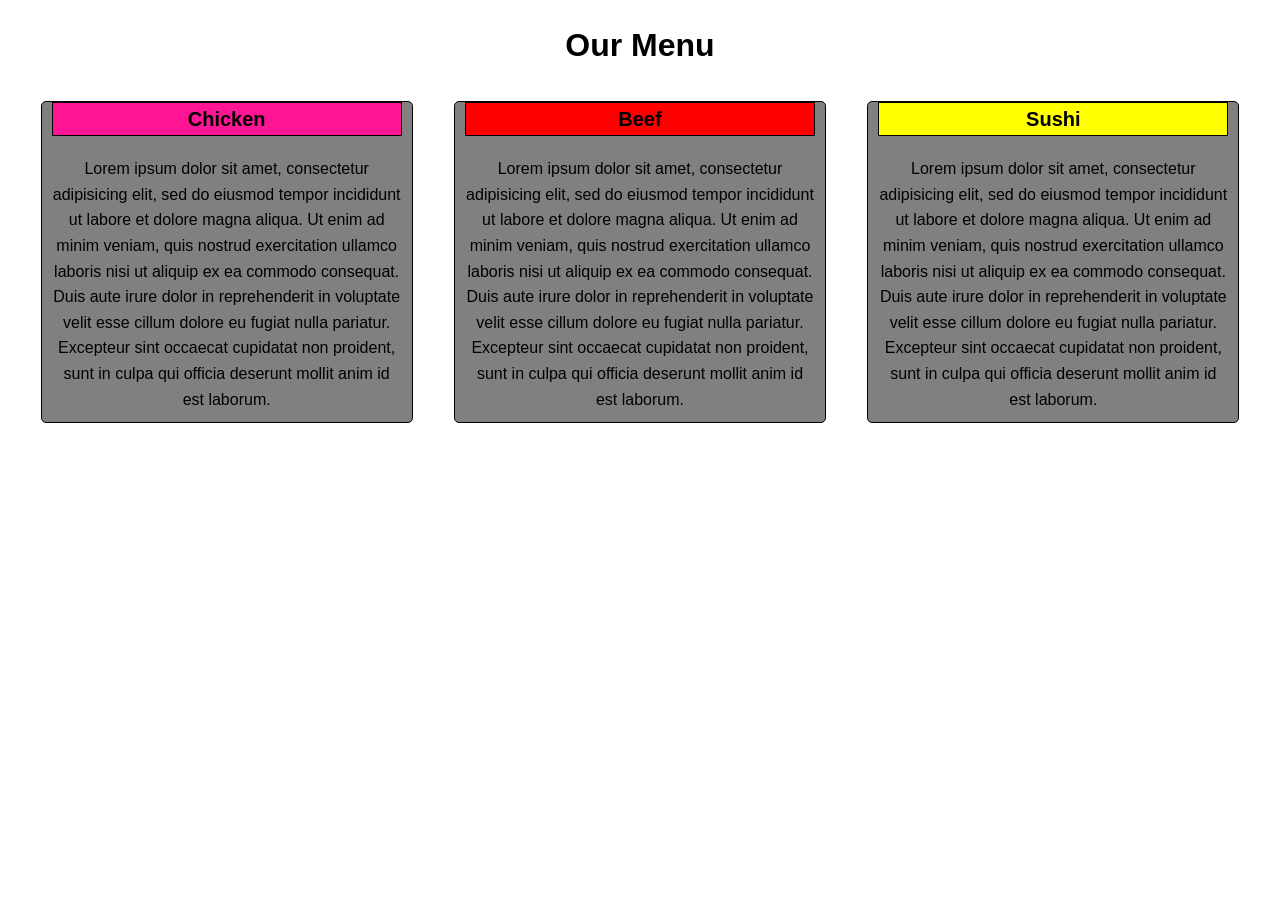
<file: module2-solution/index.html>
<!DOCTYPE html>
<html lang="en">
<head>
    <meta charset="UTF-8">
    <meta name="viewport" content="width=device-width, initial-scale=1.0">
    <title>Assignment Solution for Module 2</title>
    <link rel="stylesheet" href="style.css">
</head>
<body>
    <header>
        <h1>Our Menu</h1>
    </header>
    <main>
        <div class="content">
            <div class="menu-item">
                <div class="tabc">Chicken</div>
                <div class="content">
                    Lorem ipsum dolor sit amet, consectetur adipisicing elit, sed do eiusmod tempor incididunt ut labore et dolore magna aliqua. Ut enim ad minim veniam, quis nostrud exercitation ullamco laboris nisi ut aliquip ex ea commodo consequat. Duis aute irure dolor in reprehenderit in voluptate velit esse cillum dolore eu fugiat nulla pariatur. Excepteur sint occaecat cupidatat non proident, sunt in culpa qui officia deserunt mollit anim id est laborum.
                </div>
            </div>
            <div class="menu-item">
                <div class="tabb">Beef</div>
                <div class="content">
                    Lorem ipsum dolor sit amet, consectetur adipisicing elit, sed do eiusmod tempor incididunt ut labore et dolore magna aliqua. Ut enim ad minim veniam, quis nostrud exercitation ullamco laboris nisi ut aliquip ex ea commodo consequat. Duis aute irure dolor in reprehenderit in voluptate velit esse cillum dolore eu fugiat nulla pariatur. Excepteur sint occaecat cupidatat non proident, sunt in culpa qui officia deserunt mollit anim id est laborum.
                </div>
            </div>
            <div class="menu-item">
                <div class="tabs">Sushi</div>
                <div class="content">
                    Lorem ipsum dolor sit amet, consectetur adipisicing elit, sed do eiusmod tempor incididunt ut labore et dolore magna aliqua. Ut enim ad minim veniam, quis nostrud exercitation ullamco laboris nisi ut aliquip ex ea commodo consequat. Duis aute irure dolor in reprehenderit in voluptate velit esse cillum dolore eu fugiat nulla pariatur. Excepteur sint occaecat cupidatat non proident, sunt in culpa qui officia deserunt mollit anim id est laborum.
                </div>
            </div>
        </div>
    </main>
</body>
</html>
</file>
<file: module2-solution/style.css>
* {
        box-sizing: border-box;
        margin: 0;
        padding: 0;
    }

    body {
        font-family: Arial, sans-serif;
        line-height: 1.6;
        padding: 20px;
    }

    header {
        text-align: center;
        margin-bottom: 20px;
    }

    main {
        text-align: center;
        margin-bottom: 20px;
    }

    .content {
        display: flex;
        flex-wrap: wrap;
        justify-content: space-around;
    }

    .menu-item {
        border: 1px solid black;
        border-radius: 5px;
        margin: 10px;
        padding: 10px;
        flex-basis: 30%;
        min-width: 280px;
        background-color: grey;
    }

    .tabc {
       font-weight: bold;
        font-size: 20px;
        margin-bottom: 10px;
        border: 1px solid black;
        position: relative;
        background-color: deeppink;
        bottom: 10px;
    }
    .tabb {
        font-weight: bold;
        font-size: 20px;
        margin-bottom: 10px;
        border: 1px solid black;
        position: relative;
        background-color: red;
        bottom: 10px;
    }
    .tabs {
        font-weight: bold;
        font-size: 20px;
        margin-bottom: 10px;
        border: 1px solid black;
        position: relative;
        background-color: yellow;
        bottom: 10px;
    }

 

    /* Media Queries */
    @media (max-width: 992px) {
        .content {
            flex-direction: column;
            align-items: center;
        }

        .menu-item {
            flex-basis: 80%;
            min-width: unset;
        }
    }

    @media (max-width: 768px) and (min-width: 991px) {
        .content {
            flex-direction: column;
            align-items: center;
        }

        .menu-item {
            flex-basis: 80%;
            min-width: unset;
        }
    }
    
   
    @media (max-width: 767px) {
        .menu-item {
            flex-basis: 100%;
            margin: 5px 0;
        }
    }
</file>
